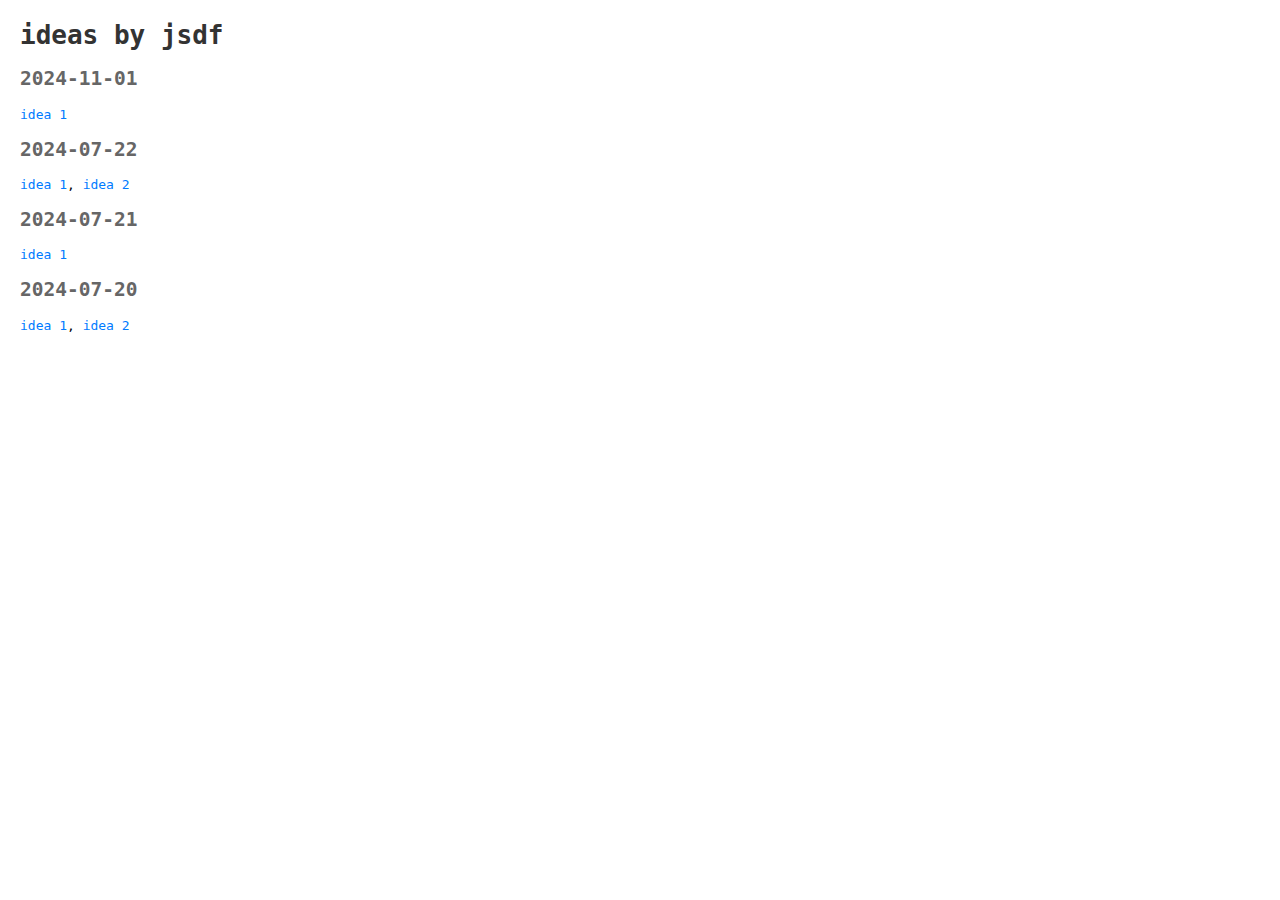
<file: index.html>
<!DOCTYPE html>
<html lang="en">
<head>
    <meta charset="UTF-8">
    <meta name="viewport" content="width=device-width, initial-scale=1.0">
    <title>ideas by jsdf</title>
</head>
<style>
    body {
        font-family: monospace;
        margin: 20px;
    }
    h1 {
        color: #333;
    }
    h2 {
        color: #666;
    }
    a {
        color: #007bff;
        text-decoration: none;
    }
    a:hover {
        text-decoration: underline;
    }
</style>
<body>
    <h1>ideas by jsdf</h1>
    <h2>2024-11-01</h2>
    <p><a href="heightmap/heightmap.html">idea 1</a></p>
    <h2>2024-07-22</h2>
    <p><a href="containedrects/index.html">idea 1</a>, <a href="containedrects/index2.html">idea 2</a></p>
    <h2>2024-07-21</h2>
    <p><a href="aithree/index.html">idea 1</a></p>
    <h2>2024-07-20</h2>
    <p><a href="okcolour/index.html">idea 1</a>, <a href="aisdf/index.html">idea 2</a></p>

</body>
</html>
</file>
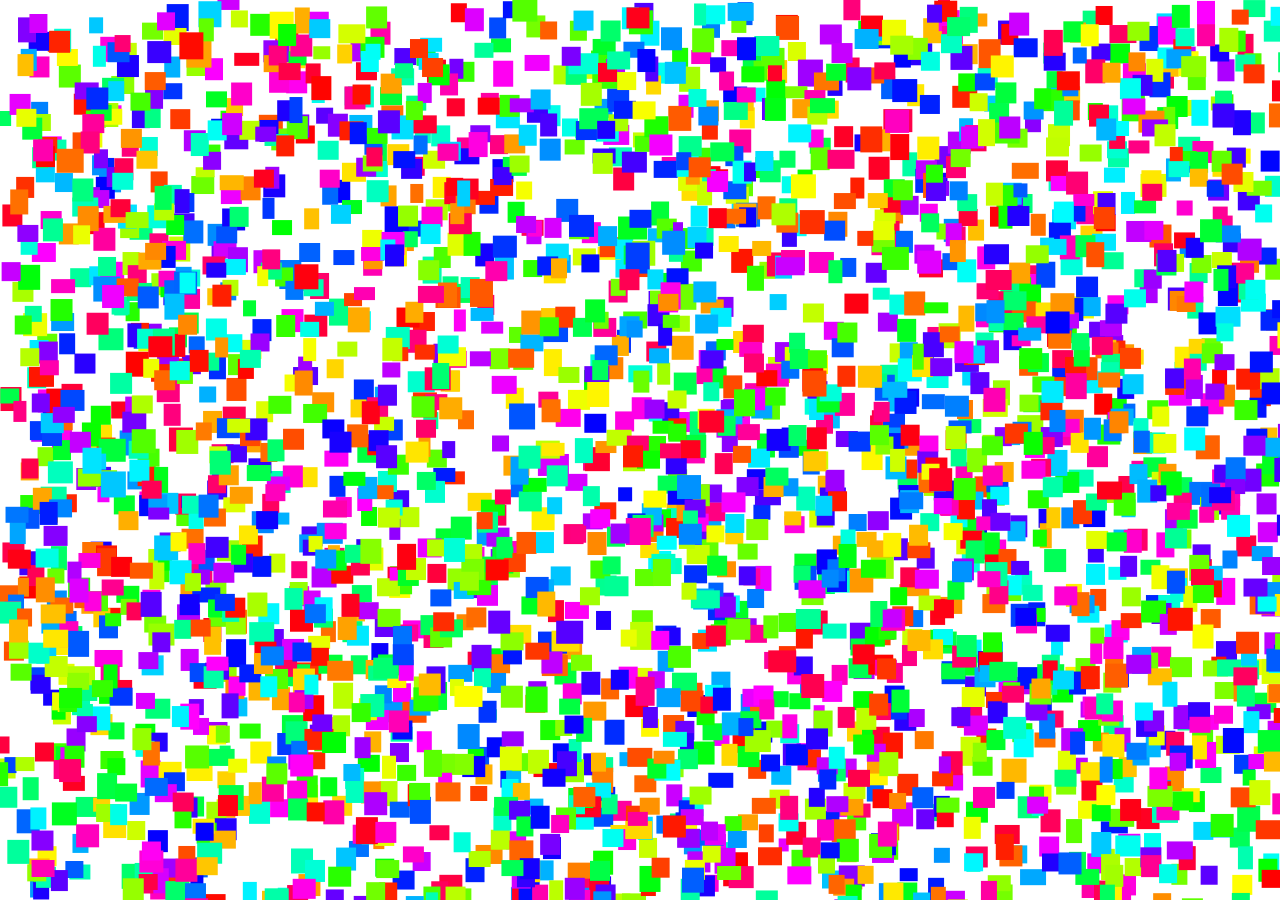
<file: containedrects/index.html>
<!DOCTYPE html>
<html lang="en">
  <head>
    <meta charset="UTF-8" />
    <meta name="viewport" content="width=device-width, initial-scale=1.0" />
    <title>contained</title>
    <style>
      body {
        margin: 0;
        padding: 0;
        font-family: sans-serif;
      }
      .root {
        width: 100vw;
        height: 100vh;
        overflow: hidden;
        contain: strict;
      }
      .rect {
        position: absolute;
      }
    </style>
  </head>
  <body>
    <div class="root"></div>
    <script>
      let elems = [];
      const gridSquareSize = 20;
      const rowLength = window.innerWidth / gridSquareSize;
      for (let i = 0; i < 3000; i++) {
        const div = document.createElement("div");
        // div.textContent = i;
        div.className = "rect";
        div.style.backgroundColor = `hsl(${Math.random() * 360}, 100%, 50%)`;
        elems.push({
          div,
          x: window.innerWidth * Math.random(),
          y: window.innerHeight * Math.random(),
          width: gridSquareSize,
          height: gridSquareSize,
        });
        document.querySelector(".root").appendChild(div);
      }

      // anim loop
      function anim(now) {
        const nowSec = now / 1000;
        for (let i = 0; i < elems.length; i++) {
          const elem = elems[i];
          elem.x += (Math.random() * 2 - 1) * 4;
          elem.y += (Math.random() * 2 - 1) * 4;
          elem.width = Math.max(10, Math.random() * 2 - 1 + elem.width);
          elem.height = Math.max(10, Math.random() * 2 - 1 + elem.height);

          elem.div.style.transform = `translateX(${elem.x}px) translateY(${elem.y}px)`;
          elem.div.style.width = `${elem.width}px`;
          elem.div.style.height = `${elem.height}px`;
        }
        requestAnimationFrame(anim);
      }
      anim(performance.now());
    </script>
  </body>
</html>
</file>
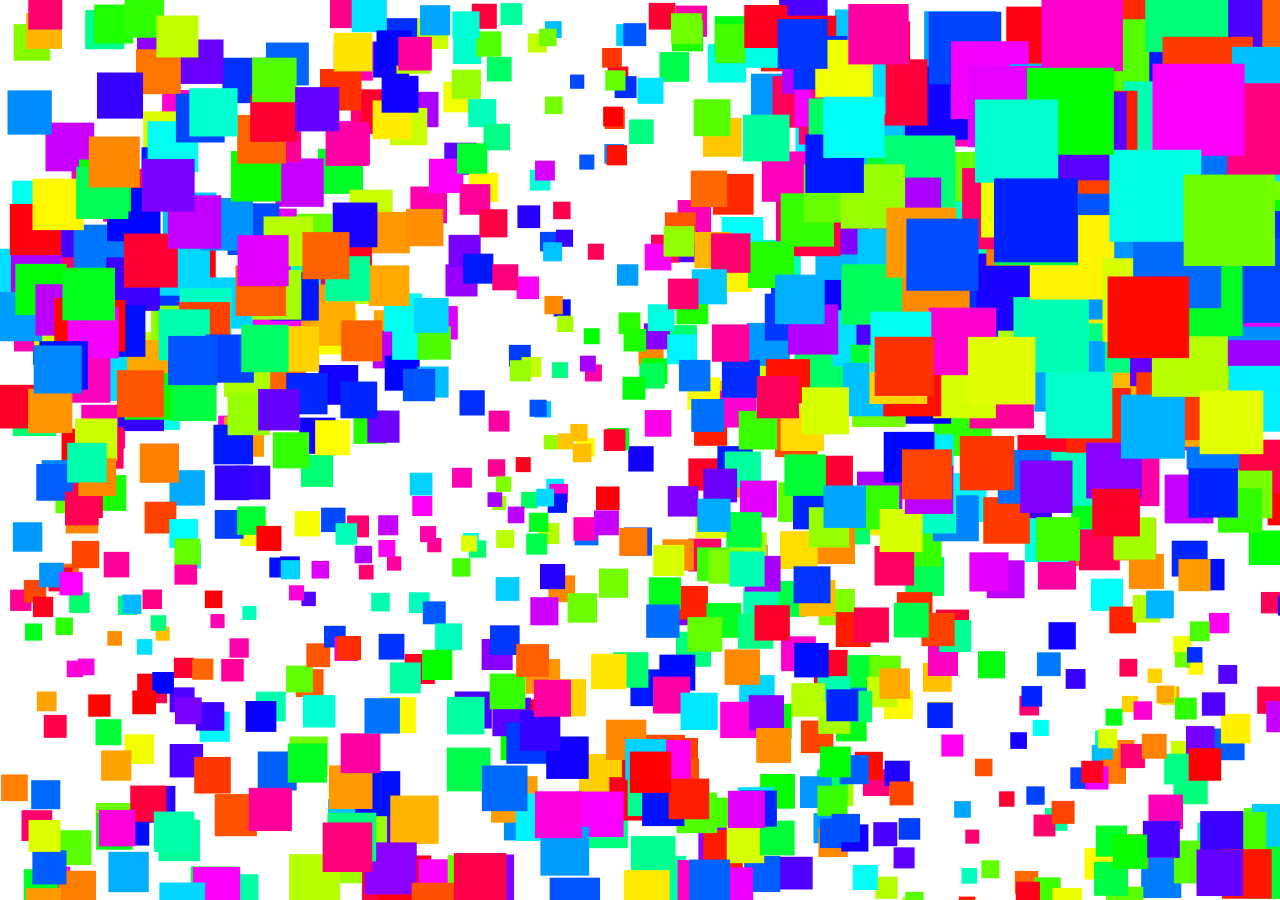
<file: containedrects/index2.html>
<!DOCTYPE html>
<html lang="en">
  <head>
    <meta charset="UTF-8" />
    <meta name="viewport" content="width=device-width, initial-scale=1.0" />
    <title>contained</title>
    <style>
      body {
        margin: 0;
        padding: 0;
        font-family: sans-serif;
      }
      .root {
        width: 100vw;
        height: 100vh;
        overflow: hidden;
        contain: strict;
      }
      .rect {
        position: absolute;
      }
    </style>
  </head>
  <body>
    <div class="root"></div>
    <script>
      let elems = [];
      const gridSquareSize = 20;
      const rowLength = window.innerWidth / gridSquareSize;
      for (let i = 0; i < 1000; i++) {
        const div = document.createElement("div");
        // div.textContent = i;
        div.className = "rect";
        div.style.backgroundColor = `hsl(${Math.random() * 360}, 100%, 50%)`;
        elems.push({
          div,
          x: window.innerWidth * Math.random(),
          y: window.innerHeight * Math.random(),
          width: gridSquareSize,
          height: gridSquareSize,
        });
        const elem = elems[elems.length - 1];
        elem.div.style.transform = `translateX(${elem.x}px) translateY(${elem.y}px)`;
        elem.div.style.width = `${elem.width}px`;
        elem.div.style.height = `${elem.height}px`;
        document.querySelector(".root").appendChild(div);
      }

      const waveFunctions = [
        (x, y, t) => Math.sin(x / 300 + y / 300 + 1 - t),
        (x, y, t) => Math.cos(y / 300 - t) * -1,
        (x, y, t) => Math.sin((-x / 300) * t + y / 200 + t),
        (x, y, t) => Math.sin(Math.sqrt(x * x + y * y) / 300 + t),
      ];

      // anim loop
      function anim(now) {
        const nowSec = now / 1000;
        for (let i = 0; i < elems.length; i++) {
          const elem = elems[i];
          const z =
            waveFunctions.reduce(
              (acc, fn) => acc + fn(elem.x, elem.y, nowSec),
              0
            ) / waveFunctions.length;
          const zScaled = Math.abs(z) * 4 + 0.7;
          elem.div.style.transform = `translateX(${elem.x}px) translateY(${elem.y}px) scale(${zScaled})`;
          // elem.x += (Math.random() * 2 - 1) * 4;
          // elem.y += (Math.random() * 2 - 1) * 4;
          // elem.width = Math.max(10, Math.random() * 2 - 1 + elem.width);
          // elem.height = Math.max(10, Math.random() * 2 - 1 + elem.height);
        }
        requestAnimationFrame(anim);
      }
      anim(performance.now());
    </script>
  </body>
</html>
</file>
